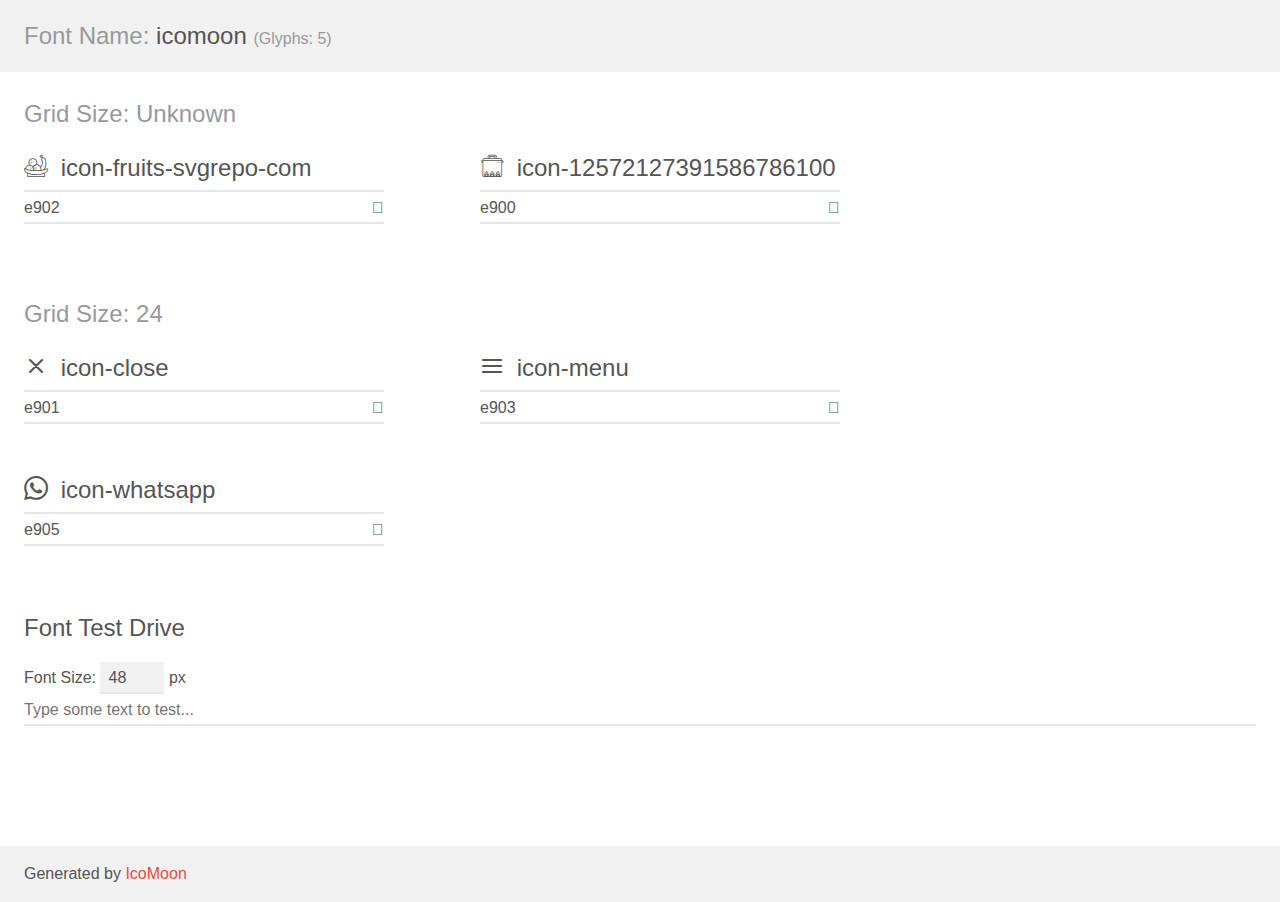
<file: nlw/assets/fonts/demo.html>
<!doctype html>
<html>
<head>
    <meta charset="utf-8">
    <title>IcoMoon Demo</title>
    <meta name="description" content="An Icon Font Generated By IcoMoon.io">
    <meta name="viewport" content="width=device-width, initial-scale=1">
    <link rel="stylesheet" href="demo-files/demo.css">
    <link rel="stylesheet" href="style.css"></head>
<body>
    <div class="bgc1 clearfix">
        <h1 class="mhmm mvm"><span class="fgc1">Font Name:</span> icomoon <small class="fgc1">(Glyphs:&nbsp;5)</small></h1>
    </div>
    <div class="clearfix mhl ptl">
        <h1 class="mvm mtn fgc1">Grid Size: Unknown</h1>
        <div class="glyph fs1">
            <div class="clearfix bshadow0 pbs">
                <span class="icon-fruits-svgrepo-com"></span>
                <span class="mls"> icon-fruits-svgrepo-com</span>
            </div>
            <fieldset class="fs0 size1of1 clearfix hidden-false">
                <input type="text" readonly value="e902" class="unit size1of2" />
                <input type="text" maxlength="1" readonly value="&#xe902;" class="unitRight size1of2 talign-right" />
            </fieldset>
            <div class="fs0 bshadow0 clearfix hidden-true">
                <span class="unit pvs fgc1">liga: </span>
                <input type="text" readonly value="" class="liga unitRight" />
            </div>
        </div>
        <div class="glyph fs1">
            <div class="clearfix bshadow0 pbs">
                <span class="icon-12572127391586786100"></span>
                <span class="mls"> icon-12572127391586786100</span>
            </div>
            <fieldset class="fs0 size1of1 clearfix hidden-false">
                <input type="text" readonly value="e900" class="unit size1of2" />
                <input type="text" maxlength="1" readonly value="&#xe900;" class="unitRight size1of2 talign-right" />
            </fieldset>
            <div class="fs0 bshadow0 clearfix hidden-true">
                <span class="unit pvs fgc1">liga: </span>
                <input type="text" readonly value="" class="liga unitRight" />
            </div>
        </div>
    </div>
    <div class="clearfix mhl ptl">
        <h1 class="mvm mtn fgc1">Grid Size: 24</h1>
        <div class="glyph fs2">
            <div class="clearfix bshadow0 pbs">
                <span class="icon-close"></span>
                <span class="mls"> icon-close</span>
            </div>
            <fieldset class="fs0 size1of1 clearfix hidden-false">
                <input type="text" readonly value="e901" class="unit size1of2" />
                <input type="text" maxlength="1" readonly value="&#xe901;" class="unitRight size1of2 talign-right" />
            </fieldset>
            <div class="fs0 bshadow0 clearfix hidden-true">
                <span class="unit pvs fgc1">liga: </span>
                <input type="text" readonly value="" class="liga unitRight" />
            </div>
        </div>
        <div class="glyph fs2">
            <div class="clearfix bshadow0 pbs">
                <span class="icon-menu"></span>
                <span class="mls"> icon-menu</span>
            </div>
            <fieldset class="fs0 size1of1 clearfix hidden-false">
                <input type="text" readonly value="e903" class="unit size1of2" />
                <input type="text" maxlength="1" readonly value="&#xe903;" class="unitRight size1of2 talign-right" />
            </fieldset>
            <div class="fs0 bshadow0 clearfix hidden-true">
                <span class="unit pvs fgc1">liga: </span>
                <input type="text" readonly value="" class="liga unitRight" />
            </div>
        </div>
        <div class="glyph fs2">
            <div class="clearfix bshadow0 pbs">
                <span class="icon-whatsapp"></span>
                <span class="mls"> icon-whatsapp</span>
            </div>
            <fieldset class="fs0 size1of1 clearfix hidden-false">
                <input type="text" readonly value="e905" class="unit size1of2" />
                <input type="text" maxlength="1" readonly value="&#xe905;" class="unitRight size1of2 talign-right" />
            </fieldset>
            <div class="fs0 bshadow0 clearfix hidden-true">
                <span class="unit pvs fgc1">liga: </span>
                <input type="text" readonly value="" class="liga unitRight" />
            </div>
        </div>
    </div>

    <!--[if gt IE 8]><!-->
    <div class="mhl clearfix mbl">
        <h1>Font Test Drive</h1>
        <label>
            Font Size: <input id="fontSize" type="number" class="textbox0 mbm"
            min="8" value="48" />
            px
        </label>
        <input id="testText" type="text" class="phl size1of1 mvl"
        placeholder="Type some text to test..." value=""/>
        <div id="testDrive" class="icon-" style="font-family: icomoon">&nbsp;
        </div>
    </div>
    <!--<![endif]-->
    <div class="bgc1 clearfix">
        <p class="mhl">Generated by <a href="https://icomoon.io/app">IcoMoon</a></p>
    </div>

    <script src="demo-files/demo.js"></script>
</body>
</html>
</file>
<file: nlw/assets/fonts/demo-files/demo.css>
body {
  padding: 0;
  margin: 0;
  font-family: sans-serif;
  font-size: 1em;
  line-height: 1.5;
  color: #555;
  background: #fff;
}
h1 {
  font-size: 1.5em;
  font-weight: normal;
}
small {
  font-size: .66666667em;
}
a {
  color: #e74c3c;
  text-decoration: none;
}
a:hover, a:focus {
  box-shadow: 0 1px #e74c3c;
}
.bshadow0, input {
  box-shadow: inset 0 -2px #e7e7e7;
}
input:hover {
  box-shadow: inset 0 -2px #ccc;
}
input, fieldset {
  font-family: sans-serif;
  font-size: 1em;
  margin: 0;
  padding: 0;
  border: 0;
}
input {
  color: inherit;
  line-height: 1.5;
  height: 1.5em;
  padding: .25em 0;
}
input:focus {
  outline: none;
  box-shadow: inset 0 -2px #449fdb;
}
.glyph {
  font-size: 16px;
  width: 15em;
  padding-bottom: 1em;
  margin-right: 4em;
  margin-bottom: 1em;
  float: left;
  overflow: hidden;
}
.liga {
  width: 80%;
  width: calc(100% - 2.5em);
}
.talign-right {
  text-align: right;
}
.talign-center {
  text-align: center;
}
.bgc1 {
  background: #f1f1f1;
}
.fgc1 {
  color: #999;
}
.fgc0 {
  color: #000;
}
p {
  margin-top: 1em;
  margin-bottom: 1em;
}
.mvm {
  margin-top: .75em;
  margin-bottom: .75em;
}
.mtn {
  margin-top: 0;
}
.mtl, .mal {
  margin-top: 1.5em;
}
.mbl, .mal {
  margin-bottom: 1.5em;
}
.mal, .mhl {
  margin-left: 1.5em;
  margin-right: 1.5em;
}
.mhmm {
  margin-left: 1em;
  margin-right: 1em;
}
.mls {
  margin-left: .25em;
}
.ptl {
  padding-top: 1.5em;
}
.pbs, .pvs {
  padding-bottom: .25em;
}
.pvs, .pts {
  padding-top: .25em;
}
.unit {
  float: left;
}
.unitRight {
  float: right;
}
.size1of2 {
  width: 50%;
}
.size1of1 {
  width: 100%;
}
.clearfix:before, .clearfix:after {
  content: " ";
  display: table;
}
.clearfix:after {
  clear: both;
}
.hidden-true {
  display: none;
}
.textbox0 {
  width: 3em;
  background: #f1f1f1;
  padding: .25em .5em;
  line-height: 1.5;
  height: 1.5em;
}
#testDrive {
  display: block;
  padding-top: 24px;
  line-height: 1.5;
}
.fs0 {
  font-size: 16px;
}
.fs1 {
  font-size: 24px;
}
.fs2 {
  font-size: 24px;
}
</file>
<file: nlw/assets/fonts/style.css>
@font-face {
  font-family: 'icomoon';
  src:  url('fonts/icomoon.eot?6pvdir');
  src:  url('fonts/icomoon.eot?6pvdir#iefix') format('embedded-opentype'),
    url('fonts/icomoon.ttf?6pvdir') format('truetype'),
    url('fonts/icomoon.woff?6pvdir') format('woff'),
    url('fonts/icomoon.svg?6pvdir#icomoon') format('svg');
  font-weight: normal;
  font-style: normal;
  font-display: block;
}

[class^="icon-"], [class*=" icon-"] {
  /* use !important to prevent issues with browser extensions that change fonts */
  font-family: 'icomoon' !important;
  speak: never;
  font-style: normal;
  font-weight: normal;
  font-variant: normal;
  text-transform: none;
  line-height: 1;

  /* Better Font Rendering =========== */
  -webkit-font-smoothing: antialiased;
  -moz-osx-font-smoothing: grayscale;
}

.icon-fruits-svgrepo-com:before {
  content: "\e902";
}
.icon-12572127391586786100:before {
  content: "\e900";
}
.icon-close:before {
  content: "\e901";
}
.icon-menu:before {
  content: "\e903";
}
.icon-whatsapp:before {
  content: "\e905";
}
</file>
